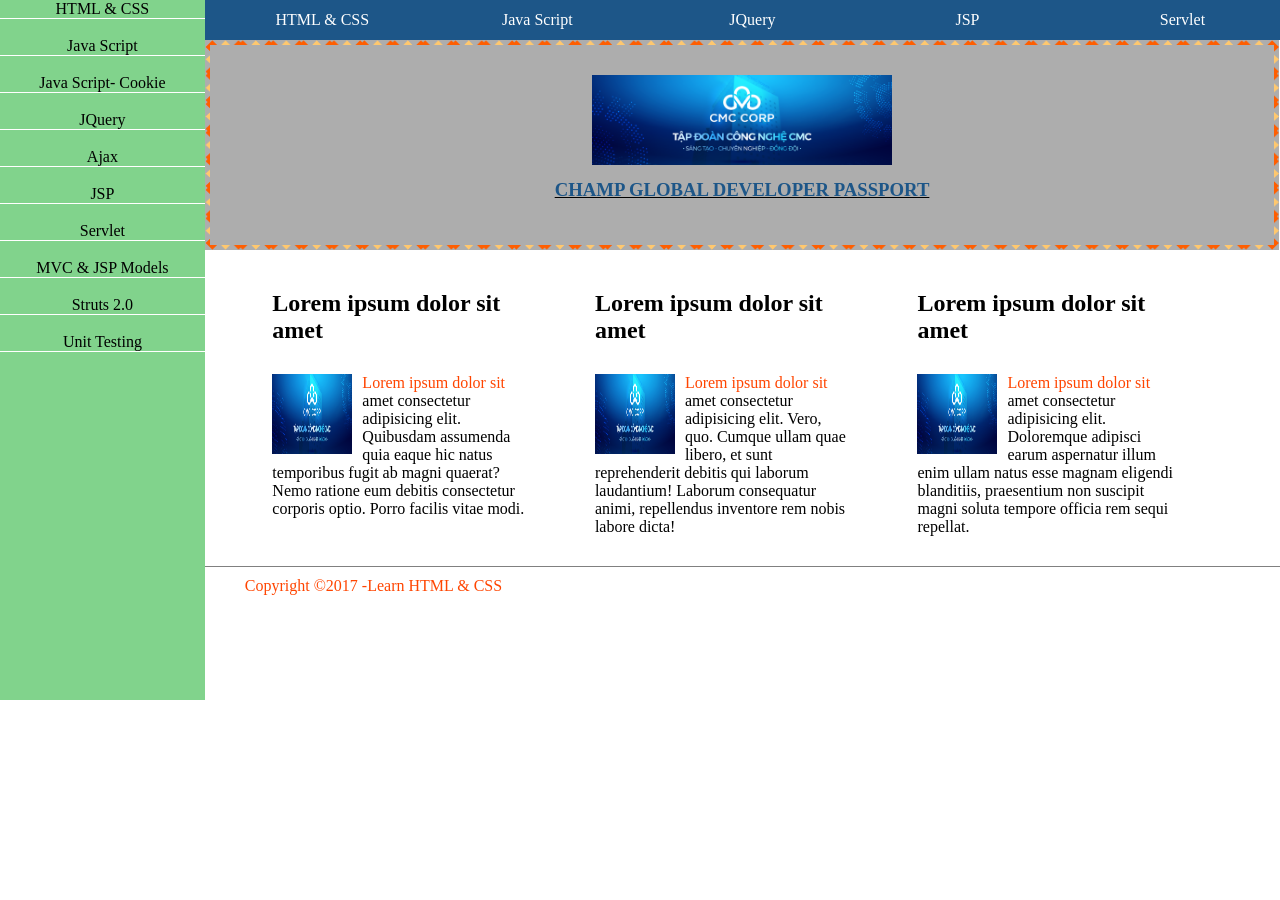
<file: WebContent/index.html>
<!DOCTYPE html>

<head>
<meta charset="UTF-8">
<meta name="viewport" content="width=device-width, initial-scale=1.0">
<meta http-equiv="X-UA-Compatible">
<link rel="stylesheet" href="css/style.css">
<title>Index</title>
</head>

<body>
	<div class="container">
		<div class="left-content">
			<ul id="menu-left">
				<li><a href="#"> HTML & CSS</a></li>
				<li><a href="#"> Java Script</a></li>
				<li><a href="#"> Java Script- Cookie</a></li>
				<li><a href="#"> JQuery</a></li>
				<li><a href="#"> Ajax</a></li>
				<li><a href="#"> JSP</a></li>
				<li><a href="#"> Servlet</a></li>
				<li><a href="#"> MVC & JSP Models</a></li>
				<li><a href="#"> Struts 2.0</a></li>
				<li><a href="#"> Unit Testing</a></li>
			</ul>
			<iframe
				src="https://www.google.com/maps/embed?pb=!1m14!1m8!1m3!1d14896.21464279068!2d105.78773224999999!3d21.030538800000002!3m2!1i1024!2i768!4f13.1!3m3!1m2!1s0x313454b45ca965a5%3A0x2ef40f043f590681!2zQuG7h25oIHZp4buHbiAxOTg!5e0!3m2!1svi!2s!4v1511952658072"
				width="210px" height="250px" frameborder="0" style="border: 0"
				allowfullscreen></iframe>
		</div>
		<div class="right-content">
			<div class="top">
				<ul id="menu-top">
					<li><a href="#"> HTML & CSS</a>
						<ul class="sub-menu">
							<li><a href="table_member.html">Table</a></li>
							<li><a href="#">Frame</a> </a></li>
							<li><a href="form.jsp">Form</a></li>
						</ul></li>
					<li><a href="#"> Java Script</a></li>
					<li><a href="#"> JQuery</a></li>
					<li><a href="#"> JSP</a></li>
					<li><a href="#"> Servlet</a></li>
				</ul>
			</div>
			<div id="logo">
				<img name="logo" onmouseover="swap('image/logo2.jpg')"
					onmouseout="swap('image/logo.png')" src="image/logo.png"
					width="300px" height="90px"
					style="margin-top: 30px; margin-bottom: 10px">
				<h3 style="text-decoration: underline;">
					<a style="color: #1D5688" href="#">CHAMP GLOBAL DEVELOPER
						PASSPORT</a>
				</h3>
			</div>
			<div id="mid-content">
				<div class="col" style="margin-right: 40px">
					<div style="text-align: left; width: 80%">
						<h2>Lorem ipsum dolor sit amet</h2>
						<img src="image/logo.png" width="80px" height="80px"
							style="float: left; padding-right: 10px"></img>
						<p>Lorem ipsum dolor sit amet consectetur adipisicing elit.
							Doloremque adipisci earum aspernatur illum enim ullam natus esse
							magnam eligendi blanditiis, praesentium non suscipit magni soluta
							tempore officia rem sequi repellat.</p>
					</div>
				</div>
				<div class="col">
					<div style="text-align: left; width: 80%">
						<h2>Lorem ipsum dolor sit amet</h2>
						<img src="image/logo.png" width="80px" height="80px"
							style="float: left; padding-right: 10px"></img>
						<p>Lorem ipsum dolor sit amet consectetur adipisicing elit.
							Vero, quo. Cumque ullam quae libero, et sunt reprehenderit
							debitis qui laborum laudantium! Laborum consequatur animi,
							repellendus inventore rem nobis labore dicta!</p>
					</div>
				</div>
				<div class="col">
					<div style="text-align: left; width: 80%">
						<h2>Lorem ipsum dolor sit amet</h2>
						<img src="image/logo.png" width="80px" height="80px"
							style="float: left; padding-right: 10px;"></img>
						<p>Lorem ipsum dolor sit amet consectetur adipisicing elit.
							Quibusdam assumenda quia eaque hic natus temporibus fugit ab
							magni quaerat? Nemo ratione eum debitis consectetur corporis
							optio. Porro facilis vitae modi.</p>
					</div>
				</div>
			</div>
			<div class="footer">
				<p style="margin-left: 40px">Copyright &copy;2017 -Learn HTML &
					CSS</p>

			</div>
		</div>

	</div>
</body>
<script src="js/script.js"></script>

</html>
</file>
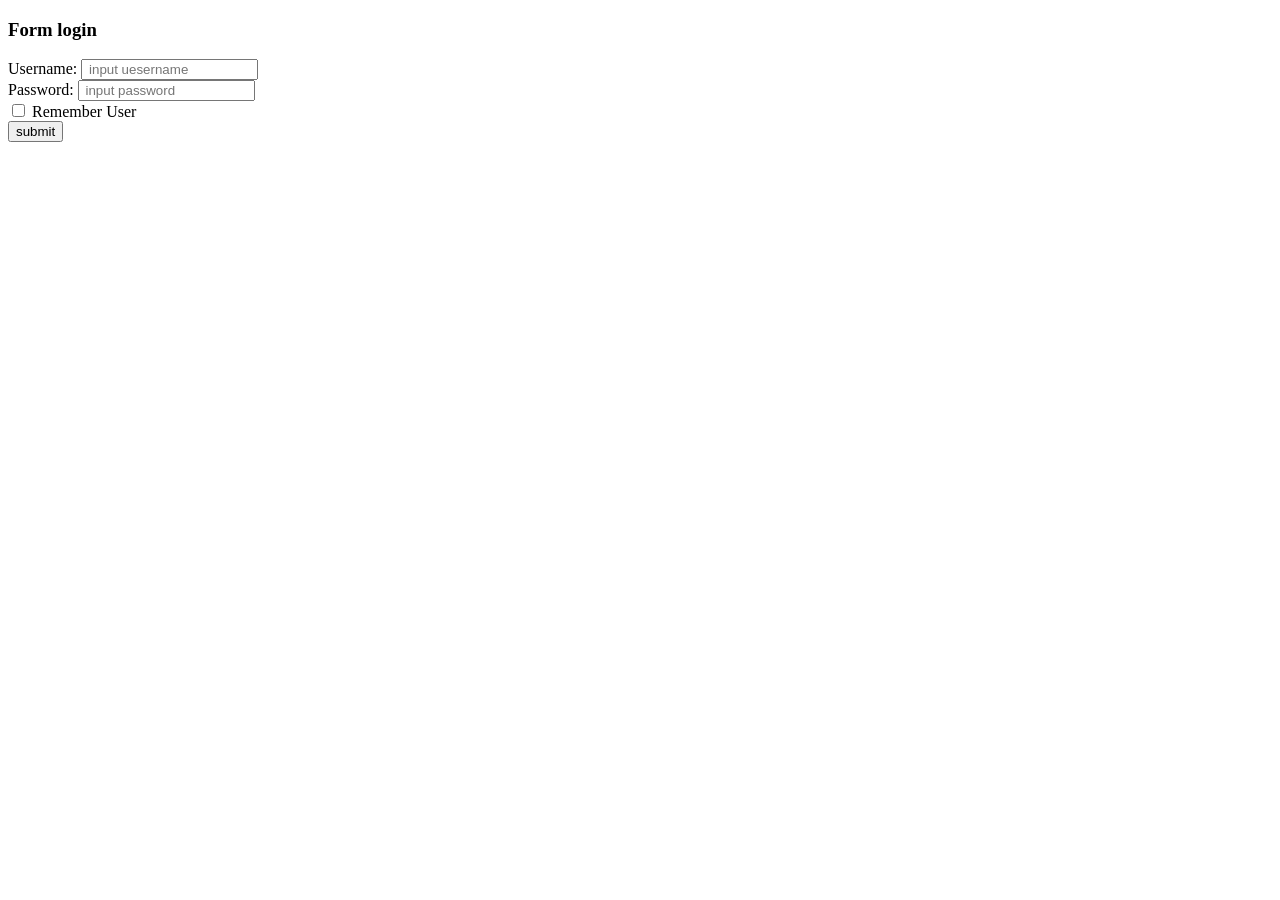
<file: WebContent/cookie.html>
<!DOCTYPE html>
<html>
<head>
	<meta charset="utf-8">
	<meta http-equiv="X-UA-Compatible" content="IE=edge">
	<title>Cookies</title>
</head>
<body onload="readCookie();">
	<div id="container">
		<h3>Form login</h3>
		<form action="" name="cookies" onsubmit=" javascript: return setCookies();" method="get" accept-charset="utf-8">
			Username:
			<input class="text" type="text" name="username" value="" placeholder=" input uesername">
			<br/> Password:
			<input class="text" type="password" name="password" value="" placeholder=" input password">
			<br/>

			<input type="checkbox" name="checkboxx" value=""> Remember User
			<br/>
			<input id="submit" type="submit" name="submit" value="submit">
		</form>
	</div>

</body>
<script src="js/script.js"></script>

</html>
</file>
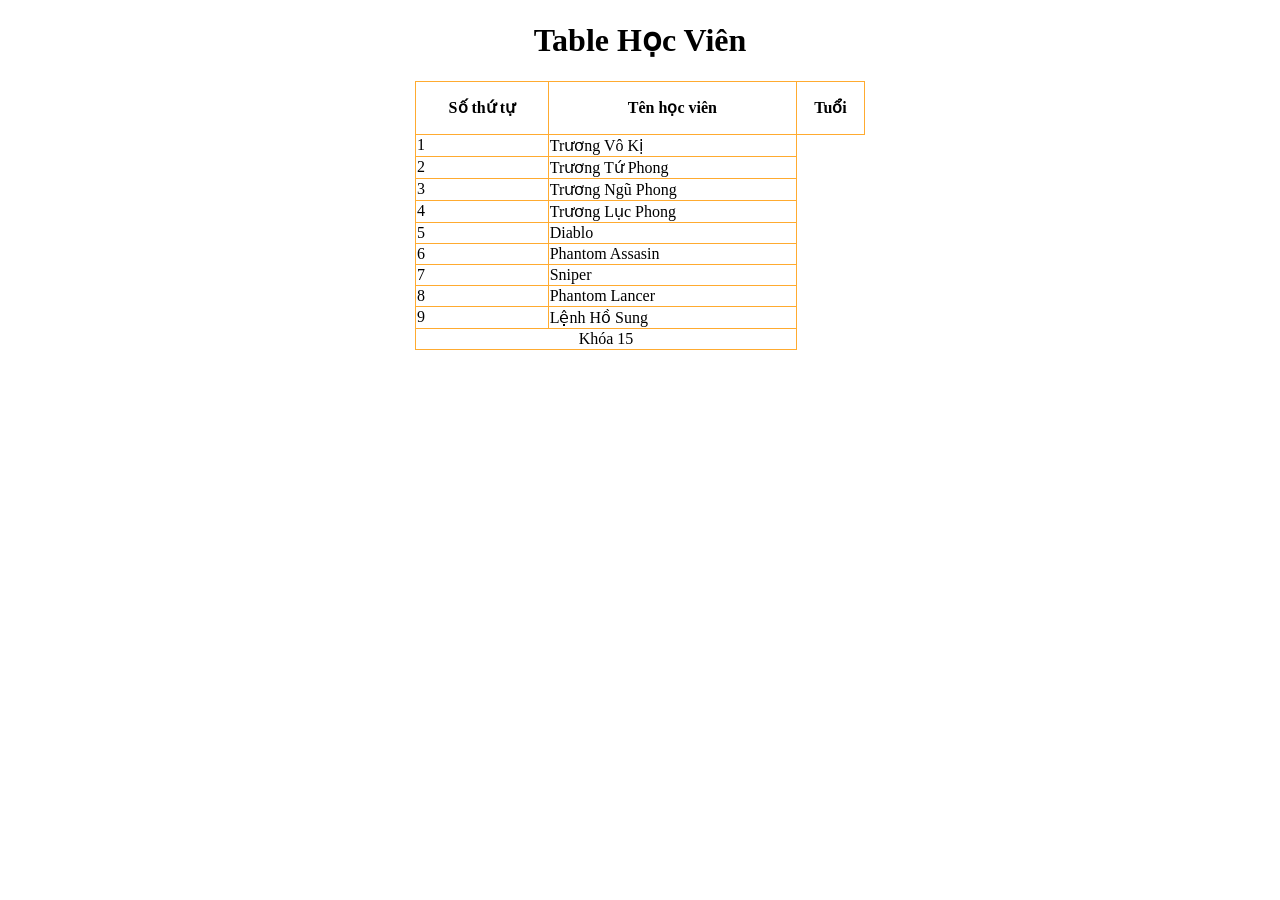
<file: WebContent/table_member.html>
<!DOCTYPE html>
<html lang="en">

<head>
    <meta charset="UTF-8">
    <meta name="viewport" content="width=device-width, initial-scale=1.0">
    <meta http-equiv="X-UA-Compatible">
    <title>Table</title>
    <style>
        body{
            height: 100%;
            position: relative;
        }
             tb,th, td {
                border: 1px solid #FFAB30;
            }
            table{
                border-collapse: collapse;
                margin-left:auto; 
                margin-right:auto;
            }
            tr{
                width: 60px;
            }
            h1{
                text-align: center
            }
            
            </style>
</head>

<body>
        <h1>Table Học Viên</h1>
        <table width="450px" >
            <tr >
                <th height="50">Số thứ tự</th>
                <th height="50">Tên học viên</th>
                <th height="50">Tuổi</th>
            </tr>
            <tr>
                <td>1</td>
                <td>Trương Vô Kị</td>
            </tr>
            <tr>
                <td>2</td>
                <td>Trương Tứ Phong</td>
            </tr>
            <tr>
                <td>3</td>
                <td>Trương Ngũ Phong</td>
            </tr>
            <tr>
                <td>4</td>
                <td>Trương Lục Phong</td>
            </tr>
            <tr>
                <td>5</td>
                <td>Diablo</td>
            </tr>
            <tr>
                <td>6</td>
                <td>Phantom Assasin</td>
            </tr>
            <tr>
                <td>7</td>
                <td>Sniper</td>
            </tr>
            <tr>
                <td>8</td>
                <td>Phantom Lancer</td>
            </tr>
            <tr>
                <td>9</td>
                <td>Lệnh Hồ Sung</td>
            </tr>
            <tr>
                <td colspan="2" style="text-align: center">Khóa 15</td>
            </tr>
        </table>
</body>

</html>
</file>
<file: WebContent/css/style.css>
*{
    margin: 0;
    padding: 0;
    text-decoration: none;
}
.container{
    width: 100%;
    height: 100%;
}
#menu-left li{
    text-align: center;
}
#menu-left{
    text-align: left;
}
#menu-left li a{
    color: black;
    display:block;
    border-bottom: 1px solid white;
}
ul li{
    display: inline;
  }

.left-content{
    float: left;
    width: 16%;
    height: 700px;
    background-color: #81D38C;
}
.right-content{
    float: right;
    width: 84%;
}
#menu-top{
    display: flex;
    background-color: #1D5688;
    align-items: center; 
    line-height: 40px;
}
#menu-top li{
    margin-left: 20px;
}
#menu-left li{
    margin: 0 20px 3px 0;
  }
#menu-top li a{
    display:block;
    color: white;
}
#menu-top li {
    width: 20%;
    text-align: center;
    position: relative;
}

#menu-top li :hover {
    background-color: white;
    color: black;
}
#logo{
    height: 200px;
    width: 99%;
    text-align: center;
    background-color: #ADADAD;
    border: 5px solid transparent;
    -webkit-border-image: url(../image/border.png) 10 round; 
    -o-border-image: url(../image/border.png) 10 round; 
    border-image: url(../image/border.png) 10 round;
}
#mid-content{
    width: 100%;
    float: left;
}
.col{
    width: 30%;
    float: right;
}

#menu-top li:hover .sub-menu {
    display: block;
}
p::first-line{
    color: orangered;
}
.sub-menu li{
    float:none;
    border-right:none;
    
}
.sub-menu {
    background-color:#1D5688;
    position:absolute;
    display:none;
    width: 100%;
}
#menu-top li:hover .sub-menu {
    display:block;
    background-color: #1D5688;
}
h2{
    margin-top: 40px;
    margin-bottom: 30px
}
.footer{
    margin-top: 30px;
    border-top: 1px solid gray;
   width: 100%;
   float: right;
   text-align: left;
   padding-top: 10px   

}
.top{
    width: 100%;
}
</file>
